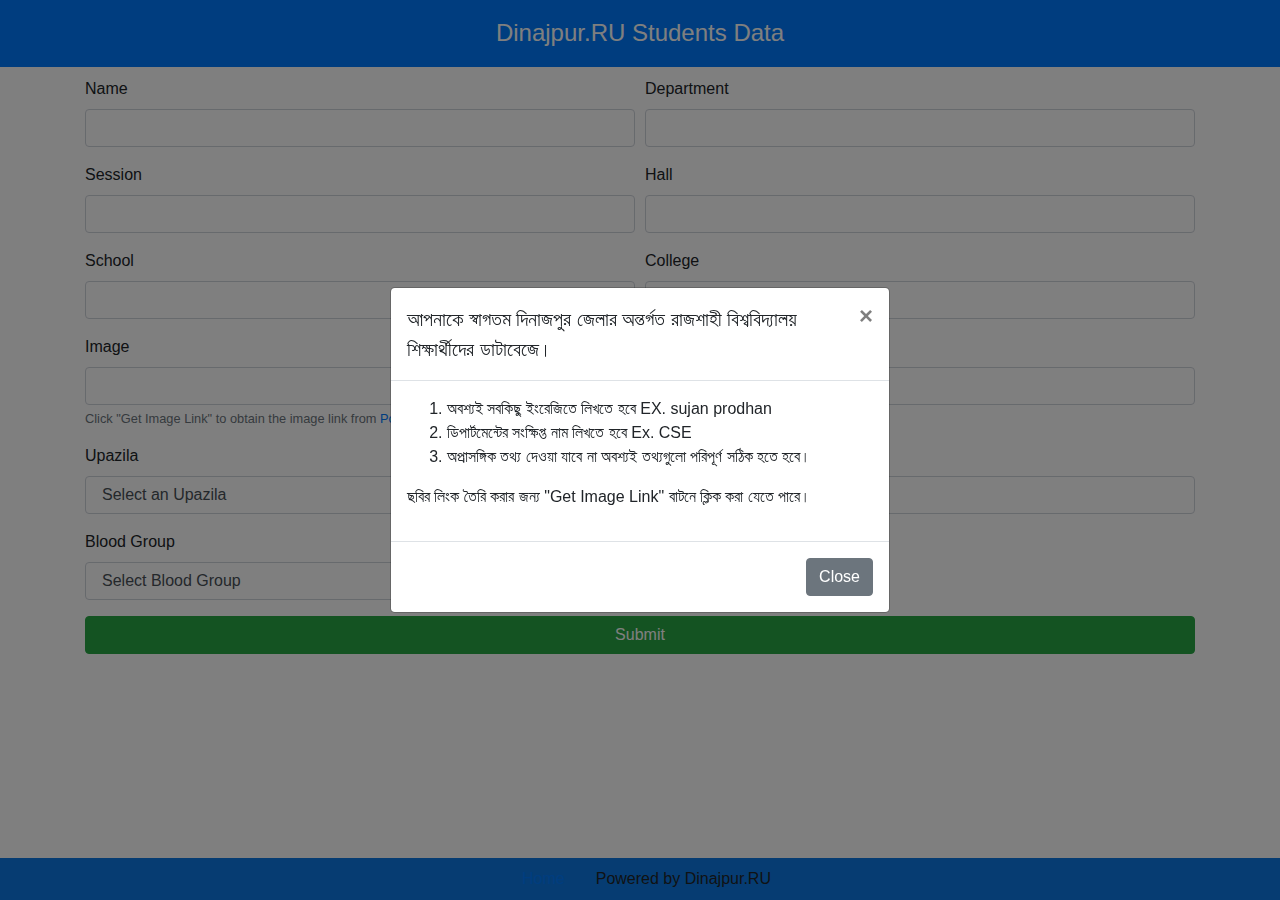
<file: forms.html>
<!DOCTYPE html>
<html lang="en">
<head>
  <meta charset="UTF-8">
  <meta name="viewport" content="width=device-width, initial-scale=1.0">
  <title>Submit Data</title>
  <link rel="stylesheet" href="https://stackpath.bootstrapcdn.com/bootstrap/4.5.2/css/bootstrap.min.css">
  <style>
    body {
        display: flex;
        flex-direction: column;
        min-height: 100vh; /* Set minimum height of the viewport */
        margin: 0; /* Remove default margin */
      }
  
      .header {
        background-color: #007bff; /* Blue background */
        color: #ffffff; /* White text color */
        padding: 9px 0;
        text-align: center;
        position: sticky;
        top: 0;
        z-index: 10; /* Ensure header appears above other content */
      }
  
      .header h1 {
        margin: 0;
        font-size: 24px;
      }
  
      .container {
        flex: 1; /* Flex grow to fill remaining vertical space */
        padding-bottom: 10px; /* Adjust padding to accommodate footer */
        padding-top: 10px; /* Ensure content starts below the fixed header */
      }
  
      .form-container {
        margin-bottom: 20px;
      }
  
      .footer {
        text-align: center;
        padding: 2px 0;
        background-color: #0c79e5; /* Light gray background */
        position: fixed;
        bottom: 0;
        width: 100%;
      }
  
      .footer-content {
        display: flex;
        justify-content: center;
        align-items: center;
        
      }
  
      .footer-content a {
        margin-right: 10px; /* Add margin between elements */
      }
  </style>
</head>
<body>


    <div class="header">
        <div class="container">
          <h1>Dinajpur.RU Students  Data </h1>
        </div>
      </div>
    
  <div class="container">
    <div class="form-container">
     
      <form id="submitDataForm">
        <div class="form-row">
          <div class="form-group col-md-6">
            <label for="name">Name</label>
            <input type="text" class="form-control" id="name" name="name" required>
          </div>
          <div class="form-group col-md-6">
            <label for="department">Department</label>
            <input type="text" class="form-control" id="department" name="department" required>
          </div>
        </div>
        <div class="form-row">
          <div class="form-group col-md-6">
            <label for="session">Session</label>
            <input type="text" class="form-control" id="session" name="session" required>
          </div>
          <div class="form-group col-md-6">
            <label for="hall">Hall</label>
            <input type="text" class="form-control" id="hall" name="hall" required>
          </div>
        </div>
        <div class="form-row">
          <div class="form-group col-md-6">
            <label for="school">School</label>
            <input type="text" class="form-control" id="school" name="school" required>
          </div>
          <div class="form-group col-md-6">
            <label for="college">College</label>
            <input type="text" class="form-control" id="college" name="college" required>
          </div>
          
        </div>
        <div class="form-row">
          
          <div class="form-group col-md-6">
            <label for="image">Image</label>
            <div class="input-group">
              <input type="text" class="form-control" id="image" name="image" required>
              <div class="input-group-append">
                <button class="btn btn-outline-secondary" type="button" data-toggle="modal" data-target="#imageLinkModal">Get Image Link</button>
              </div>
            </div>
            <small id="imageHelpBlock" class="form-text text-muted">
              Click "Get Image Link" to obtain the image link from <a href="https://postimages.org/" target="_blank">Postimages.org</a>.
            </small>
          </div>

          
          <div class="form-group col-md-6">
            <label for="email">Email</label>
            <input type="email" class="form-control" id="email" name="email" required>
          </div>
        </div>
        <div class="form-row">
          <div class="form-group col-md-6">
            <label for="upazila">Upazila</label>
            <select class="form-control" id="upazila" name="upazila" required>
              <option value="">Select an Upazila</option>
              <option value="Dinajpur Sadar Upazila">Dinajpur Sadar Upazila</option>
              <option value="Birampur Upazila">Birampur Upazila</option>
              <option value="Biral Upazila">Biral Upazila</option>
              <option value="Phulbari Upazila">Phulbari Upazila</option>
              <option value="Hakimpur Upazila">Hakimpur Upazila</option>
              <option value="Khansama Upazila">Khansama Upazila</option>
              <option value="Nawabganj Upazila">Nawabganj Upazila</option>
              <option value="Parbatipur Upazila">Parbatipur Upazila</option>
              <option value="Birganj Upazila">Birganj Upazila</option>
              <option value="Kaharole Upazila">Kaharole Upazila</option>
              <option value="Chirirbandar Upazila">Chirirbandar Upazila</option>
              <option value="Ghoraghat Upazila">Ghoraghat Upazila</option>
              <option value="Bochaganj Upazila">Bochaganj Upazila</option>
            </select>
          </div> 


          <div class="form-group col-md-6">
            <label for="phone">Phone</label>
            <input type="tel" class="form-control" id="phone" name="phone" required>
          </div>
        </div>
        <div class="form-row">
          <div class="form-group col-md-6">
            <label for="blood">Blood Group</label>
            <select class="form-control" id="blood" name="blood" required>
              <option value="">Select Blood Group</option>
              <option value="A+">A+</option>
              <option value="A-">A-</option>
              <option value="B+">B+</option>
              <option value="B-">B-</option>
              <option value="AB+">AB+</option>
              <option value="AB-">AB-</option>
              <option value="O+">O+</option>
              <option value="O-">O-</option>
            </select>
          </div>


        </div>
        <button type="submit" class="btn btn-success btn-block">Submit</button>
      </form>
    </div>
  </div>


<!-- Welcome Modal -->
<div class="modal fade" id="welcomeModal" tabindex="-1" role="dialog" aria-labelledby="welcomeModalLabel" aria-hidden="true">
  <div class="modal-dialog modal-dialog-centered" role="document">
    <div class="modal-content">
      <div class="modal-header">
        <h5 class="modal-title" id="welcomeModalLabel">আপনাকে স্বাগতম দিনাজপুর জেলার অন্তর্গত রাজশাহী বিশ্ববিদ্যালয় শিক্ষার্থীদের ডাটাবেজে।</h5>
        <button type="button" class="close" data-dismiss="modal" aria-label="Close">
          <span aria-hidden="true">&times;</span>
        </button>
      </div>
      <div class="modal-body">
        
         <ol>
        <li>অবশ্যই সবকিছু ইংরেজিতে লিখতে হবে EX. sujan prodhan</li>
            <li>ডিপার্টমেন্টের সংক্ষিপ্ত নাম লিখতে হবে Ex. CSE</li>
            <li>অপ্রাসঙ্গিক তথ্য দেওয়া যাবে না অবশ্যই তথ্যগুলো পরিপূর্ণ সঠিক হতে হবে।</li>
          </ol>
          <p>ছবির লিংক তৈরি করার জন্য "Get Image Link" বাটনে ক্লিক করা যেতে পারে।</p>
      </div>
      <div class="modal-footer">
        <button type="button" class="btn btn-secondary" data-dismiss="modal">Close</button>
      </div>
    </div>
  </div>
</div>








  <!-- Image Link Modal -->
  <div class="modal fade" id="imageLinkModal" tabindex="-1" role="dialog" aria-labelledby="imageLinkModalLabel" aria-hidden="true">
    <div class="modal-dialog modal-dialog-centered" role="document">
      <div class="modal-content">
        <div class="modal-header">
          <h5 class="modal-title" id="imageLinkModalLabel">Get Image Link</h5>
          <button type="button" class="close" data-dismiss="modal" aria-label="Close">
            <span aria-hidden="true">&times;</span>
          </button>
        </div>
        <div class="modal-body">
          <p>Visit <a href="https://postimages.org/" target="_blank">Postimages.org</a> and upload your image. Copy the direct link provided and paste it into the Image field above.</p>
        </div>
        <div class="modal-footer">
          <button type="button" class="btn btn-secondary" data-dismiss="modal">Close</button>
        </div>
      </div>
    </div>
  </div>

  <!-- Submitting Modal -->
  <div class="modal" id="submittingModal" tabindex="-1" role="dialog" aria-labelledby="submittingModalLabel" aria-hidden="true">
    <div class="modal-dialog modal-dialog-centered" role="document">
      <div class="modal-content">
        <div class="modal-body text-center">
          <div class="spinner-border text-success" role="status">
            <span class="sr-only">Loading...</span>
          </div>
          <p class="mt-2">Submitting...</p>
        </div>
      </div>
    </div>
  </div>

  <!-- Success Modal -->
  <div class="modal fade" id="successModal" tabindex="-1" role="dialog" aria-labelledby="successModalLabel" aria-hidden="true">
    <div class="modal-dialog" role="document">
      <div class="modal-content">
        <div class="modal-header">
          <h5 class="modal-title" id="successModalLabel">Success!</h5>
          <button type="button" class="close" data-dismiss="modal" aria-label="Close">
            <span aria-hidden="true">&times;</span>
          </button>
        </div>
        <div class="modal-body">
          Data submitted successfully.
        </div>
        <div class="modal-footer">
          <button type="button" class="btn btn-secondary" data-dismiss="modal">Close</button>
        </div>
      </div>
    </div>
  </div>
  <footer class="footer">
    <div class="footer-content">
      <a href="https://prodhan2.github.io" class="btn btn-link">Home</a>
      <p class="ml-2 mb-0">Powered by Dinajpur.RU </p>
    </div>
  </footer>

  <script src="https://code.jquery.com/jquery-3.5.1.slim.min.js"></script>
  <script src="https://cdn.jsdelivr.net/npm/@popperjs/core@2.5.2/dist/umd/popper.min.js"></script>
  <script src="https://stackpath.bootstrapcdn.com/bootstrap/4.5.2/js/bootstrap.min.js"></script>
  <script>
    // JavaScript to show welcome modal on page load
    $(document).ready(function() {
      $('#welcomeModal').modal('show');
    });
  </script>

  <script>
    const form = document.getElementById('submitDataForm');
    const submittingModal = new bootstrap.Modal(document.getElementById('submittingModal'));
    const successModal = new bootstrap.Modal(document.getElementById('successModal'));

    form.addEventListener('submit', (e) => {
      e.preventDefault();

      const data = new FormData(form);
      const values = Object.fromEntries(data.entries());

      // Show submitting modal
      submittingModal.show();

      fetch('https://script.google.com/macros/s/AKfycbzI93-TN236fS9pvZKh1yrMAbg7dXtuVLPgIu4KsC340QWAWX5H3HJ-Wmpc_B_R6VjueA/exec', {
        method: 'POST',
        body: JSON.stringify(values),
      })
      .then(response => response.json())
      .then(data => {
        // Hide submitting modal
        submittingModal.hide();
        // Show success modal
        successModal.show();
        form.reset();
      })
      .catch(error => {
        console.error('Error:', error);
      });
    });
  </script>
</body>
</html>
</file>
